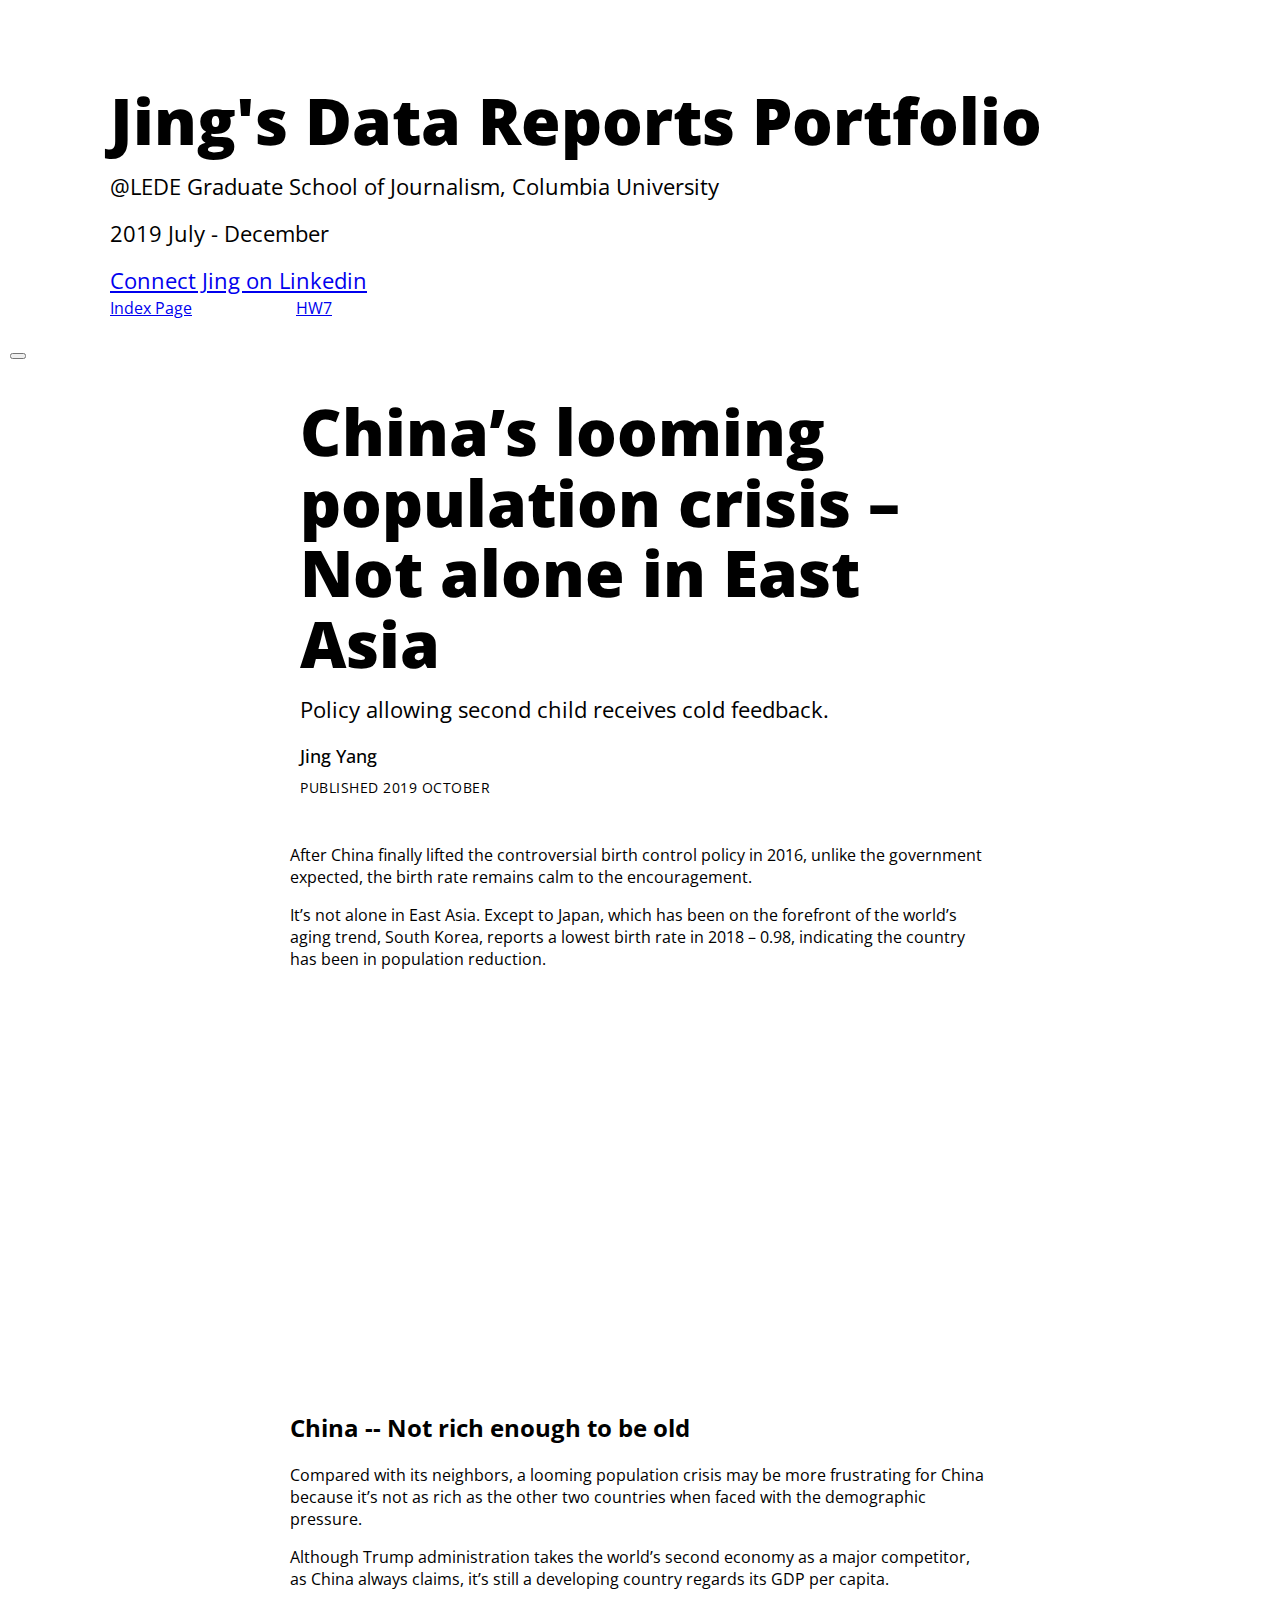
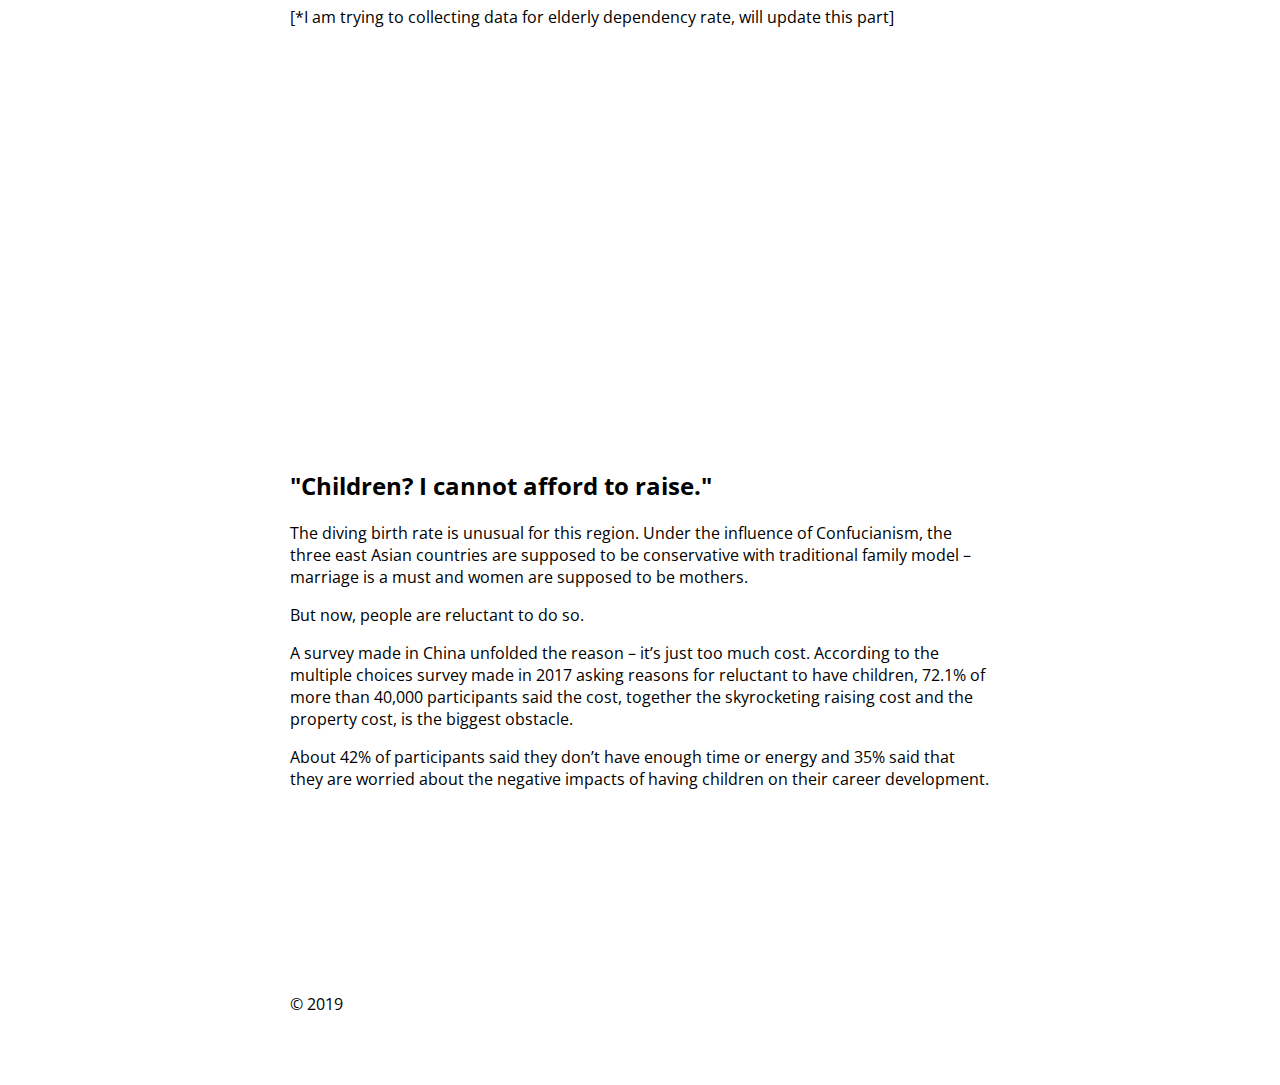
<file: index.html>
<!doctype html><html lang="en"><head><link rel="stylesheet" href="style.5bc2d63e.css"><title></title><meta charset="utf-8"><meta name="viewport" content="width=device-width, initial-scale=1"><meta http-equiv="X-UA-Compatible" content="IE=edge,chrome=1"><meta name="description" content=""><meta name="news_keywords" content=""><meta property="og:title" content=""><meta property="og:site_name" content=""><meta property="og:url" content=""><meta property="og:description" content=""><meta property="og:type" content="article"><meta property="og:locale" content="en_US"><meta property="og:image" content=""><meta property="og:image:type" content="image/jpeg"><meta property="og:image:width" content="1200"><meta property="og:image:height" content="600"><meta name="twitter:card" content="summary_large_image"><meta name="twitter:site" content=""><meta name="twitter:creator" content=""><meta name="twitter:title" content=""><meta name="twitter:description" content=""><meta name="twitter:image:src" content=""><link rel="canonical" href=""><link href="https://fonts.googleapis.com/css?family=Open+Sans:300,300i,400,400i,600,600i,700,700i,800,800i&display=swap" rel="stylesheet"><link href="https://fonts.googleapis.com/css?family=Lora:400,400i,700&display=swap" rel="stylesheet"><link rel="stylesheet" href="https://stackpath.bootstrapcdn.com/bootstrap/4.1.3/css/bootstrap.min.css" integrity="sha384-MCw98/SFnGE8fJT3GXwEOngsV7Zt27NXFoaoApmYm81iuXoPkFOJwJ8ERdknLPMO" crossorigin="anonymous"><link rel="stylesheet" href="style.5bc2d63e.css"><script src="https://code.jquery.com/jquery-3.3.1.slim.min.js" integrity="sha384-q8i/X+965DzO0rT7abK41JStQIAqVgRVzpbzo5smXKp4YfRvH+8abtTE1Pi6jizo" crossorigin="anonymous"></script><script src="https://cdnjs.cloudflare.com/ajax/libs/popper.js/1.14.7/umd/popper.min.js" integrity="sha384-UO2eT0CpHqdSJQ6hJty5KVphtPhzWj9WO1clHTMGa3JDZwrnQq4sF86dIHNDz0W1" crossorigin="anonymous"></script><script src="https://stackpath.bootstrapcdn.com/bootstrap/4.3.1/js/bootstrap.min.js" integrity="sha384-JjSmVgyd0p3pXB1rRibZUAYoIIy6OrQ6VrjIEaFf/nJGzIxFDsf4x0xIM+B07jRM" crossorigin="anonymous"></script></head><body> <nav class="navbar navbar-expand-lg navbar-light bg-light"> <div class="headernav"> <h1 class="headline">Jing's Data Reports Portfolio</h1> <h2 class="subhead">@LEDE Graduate School of Journalism, Columbia University</h2> <h2 class="subhead">2019 July - December</h2> <h2 class="subhead"><a href="https://www.linkedin.com/in/jing-yang-34263a62/">Connect Jing on Linkedin</a></h2> <a class="navbar-brand" href="index.html">Index Page</a> <a class="navbar-brand" href="homework-07.html">HW7</a> </div> <button class="navbar-toggler" type="button" data-toggle="collapse" data-target="#navbarNav" aria-controls="navbarNav" aria-expanded="false" aria-label="Toggle navigation"> <span class="navbar-toggler-icon"></span> </button> </nav>  <div class="header"> <p class="kicker"></p> <h1 class="headline">China’s looming population crisis – Not alone in East Asia</h1> <h2 class="subhead">Policy allowing second child receives cold feedback.</h2> <p class="byline"> Jing Yang </p> <p class="date">Published 2019 October</p> </div> <main id="content">  <div class="story-body">  <p>After China finally lifted the controversial birth control policy in 2016, unlike the government expected, the birth rate remains calm to the encouragement.</p> <p>It’s not alone in East Asia. Except to Japan, which has been on the forefront of the world’s aging trend, South Korea, reports a lowest birth rate in 2018 – 0.98, indicating the country has been in population reduction. </p>
</div>  <div class="story-body"> <p></p> <p></p>   <p></p> </div>
 <div class="story-body"><iframe title="Birth Rate (Per 1,000 people)" aria-label="Line Chart" id="datawrapper-chart-RugM2" src="//datawrapper.dwcdn.net/RugM2/3/" scrolling="no" frameborder="0" style="width:0;min-width:100%!important;border:none;" height="400"></iframe></div>
<div class="story-body">
<h2>China -- Not rich enough to be old</h2>
<p>Compared with its neighbors, a looming population crisis may be more frustrating for China because it’s not as rich as the other two countries when faced with the demographic pressure. </p>
<p>Although Trump administration takes the world’s second economy as a major competitor, as China always claims, it’s still a developing country regards its GDP per capita. </p>
<p>[*I am trying to collecting data for elderly dependency rate, will update this part] </p>
</div> <div class="story-body"><iframe title="GDP per capita per year (in US$)" aria-label="Interactive line chart" id="datawrapper-chart-alHxB" src="//datawrapper.dwcdn.net/alHxB/2/" scrolling="no" frameborder="0" style="width:0;min-width:100%!important;border:none;" height="400"></iframe></div> <div class="story-body">
<h2>"Children? I cannot afford to raise."</h2></div>
<div class="story-body"><p>The diving birth rate is unusual for this region. Under the influence of Confucianism, the three east Asian countries are supposed to be conservative with traditional family model – marriage is a must and women are supposed to be mothers. </p>
<p>But now, people are reluctant to do so.</p>
</div>
 <div class="story-body">
<div class="story-body"><p>A survey made in China unfolded the reason – it’s just too much cost. According to the multiple choices survey made in 2017 asking reasons for reluctant to have children, 72.1% of more than 40,000 participants said the cost, together the skyrocketing raising cost and the property cost, is the biggest obstacle.</p></div>
<div class="story-body"><p>About 42% of participants said they don’t have enough time or energy and 35% said that they are worried about the negative impacts of having children on their career development.</p></div>
<div class="story-body"><iframe title="Top 3 reasons (% of participants )&amp;nbsp;" aria-label="Bar Chart" id="datawrapper-chart-XVPA7" src="//datawrapper.dwcdn.net/XVPA7/2/" scrolling="no" frameborder="0" style="width:0;min-width:100%!important;border:none;" height="146"></iframe><script>!function(){"use strict";window.addEventListener("message",function(a){if(void 0!==a.data["datawrapper-height"])for(var e in a.data["datawrapper-height"]){var t=document.getElementById("datawrapper-chart-"+e)||document.querySelector("iframe[src*='"+e+"']");t&&(t.style.height=a.data["datawrapper-height"][e]+"px")}})}(),function(){"use strict";window.addEventListener("message",function(a){if(void 0!==a.data["datawrapper-height"])for(var e in a.data["datawrapper-height"]){var t=document.getElementById("datawrapper-chart-"+e)||document.querySelector("iframe[src*='"+e+"']");t&&(t.style.height=a.data["datawrapper-height"][e]+"px")}})}(),function(){"use strict";window.addEventListener("message",function(a){if(void 0!==a.data["datawrapper-height"])for(var e in a.data["datawrapper-height"]){var t=document.getElementById("datawrapper-chart-"+e)||document.querySelector("iframe[src*='"+e+"']");t&&(t.style.height=a.data["datawrapper-height"][e]+"px")}})}();</script></div> <div class="story-body"><p></p></div>   <div class="footer"> &copy; <a href=""></a> 2019 </div> </div></main>  <script src="ai2html-resizer.648d3b51.js"></script> </body></html>
</file>
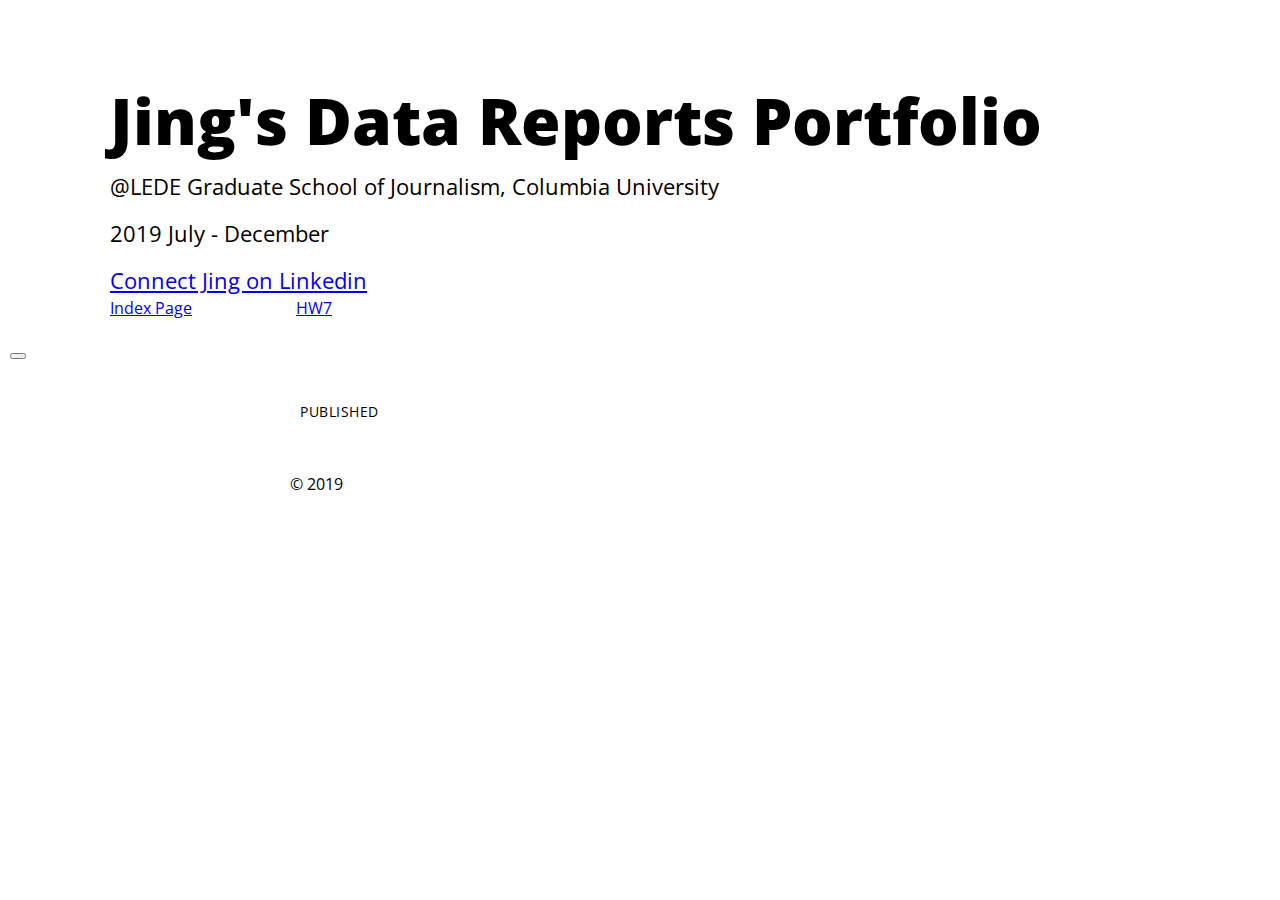
<file: homework-07.html>
<!doctype html><html lang="en"><head><link rel="stylesheet" href="style.5bc2d63e.css"><title></title><meta charset="utf-8"><meta name="viewport" content="width=device-width, initial-scale=1"><meta http-equiv="X-UA-Compatible" content="IE=edge,chrome=1"><meta name="description" content=""><meta name="news_keywords" content=""><meta property="og:title" content=""><meta property="og:site_name" content=""><meta property="og:url" content=""><meta property="og:description" content=""><meta property="og:type" content="article"><meta property="og:locale" content="en_US"><meta property="og:image" content=""><meta property="og:image:type" content="image/jpeg"><meta property="og:image:width" content="1200"><meta property="og:image:height" content="600"><meta name="twitter:card" content="summary_large_image"><meta name="twitter:site" content=""><meta name="twitter:creator" content=""><meta name="twitter:title" content=""><meta name="twitter:description" content=""><meta name="twitter:image:src" content=""><link rel="canonical" href=""><link href="https://fonts.googleapis.com/css?family=Open+Sans:300,300i,400,400i,600,600i,700,700i,800,800i&display=swap" rel="stylesheet"><link href="https://fonts.googleapis.com/css?family=Lora:400,400i,700&display=swap" rel="stylesheet"><script>
  
  </script><link rel="stylesheet" href="https://stackpath.bootstrapcdn.com/bootstrap/4.1.3/css/bootstrap.min.css" integrity="sha384-MCw98/SFnGE8fJT3GXwEOngsV7Zt27NXFoaoApmYm81iuXoPkFOJwJ8ERdknLPMO" crossorigin="anonymous"><link rel="stylesheet" href="style.5bc2d63e.css"><script src="https://code.jquery.com/jquery-3.3.1.slim.min.js" integrity="sha384-q8i/X+965DzO0rT7abK41JStQIAqVgRVzpbzo5smXKp4YfRvH+8abtTE1Pi6jizo" crossorigin="anonymous"></script><script src="https://cdnjs.cloudflare.com/ajax/libs/popper.js/1.14.7/umd/popper.min.js" integrity="sha384-UO2eT0CpHqdSJQ6hJty5KVphtPhzWj9WO1clHTMGa3JDZwrnQq4sF86dIHNDz0W1" crossorigin="anonymous"></script><script src="https://stackpath.bootstrapcdn.com/bootstrap/4.3.1/js/bootstrap.min.js" integrity="sha384-JjSmVgyd0p3pXB1rRibZUAYoIIy6OrQ6VrjIEaFf/nJGzIxFDsf4x0xIM+B07jRM" crossorigin="anonymous"></script></head><body> <nav class="navbar navbar-expand-lg navbar-light bg-light"> <div class="headernav"> <h1 class="headline">Jing's Data Reports Portfolio</h1> <h2 class="subhead">@LEDE Graduate School of Journalism, Columbia University</h2> <h2 class="subhead">2019 July - December</h2> <h2 class="subhead"><a href="https://www.linkedin.com/in/jing-yang-34263a62/">Connect Jing on Linkedin</a></h2> <a class="navbar-brand" href="index.html">Index Page</a> <a class="navbar-brand" href="homework-07.html">HW7</a> </div> <button class="navbar-toggler" type="button" data-toggle="collapse" data-target="#navbarNav" aria-controls="navbarNav" aria-expanded="false" aria-label="Toggle navigation"> <span class="navbar-toggler-icon"></span> </button> </nav>  <div class="header"> <p class="kicker"></p> <h1 class="headline"></h1> <h2 class="subhead"></h2> <p class="byline"> </p> <p class="date">Published </p> </div> <main id="content"> <div class="footer"> &copy; <a href=""></a> 2019 </div> </main>  <script src="ai2html-resizer.648d3b51.js"></script> </body></html>
</file>
<file: style.5bc2d63e.css>
body{margin:auto;padding:50px 10px;font-family:Open Sans,sans-serif}img{max-width:100%}.serif{font-family:Lora,serif}.sans-serif{font-family:Open Sans,sans-serif}.dark-theme{background-color:#151515;color:#fbfbfb}.light-theme{background-color:#fff;color:#000}.header{padding-top:20px;padding-bottom:20px;padding-left:20px}.headernav{padding:20px 100px;max-width:1800px}.navbar-brand{padding:20px 100px 20px 0;max-width:200px}.chart-section,.footer,.header,.story-body{margin:auto;max-width:700px}.footer{padding-top:20px;padding-bottom:20px}.chart-section.wide{width:100%;max-width:1200px}.chart-section.wide p.chart-subhead,.chart-section.wide p.chart-title{width:100%;max-width:700px;margin-left:auto;margin-right:auto}p.kicker{font-size:1rem;text-transform:uppercase}.text-center{text-align:center}h1.headline{font-size:4rem;line-height:1.1;margin-bottom:.25rem;margin-top:1rem;font-weight:800}h2.subhead{font-size:1.4rem;line-height:2rem;margin-bottom:0;margin-top:15px;font-weight:400}p.body-text{font-size:1.1rem;line-height:1.4;margin-top:0;margin-bottom:15px}h3.section-head{font-size:2rem;margin:40px 0 10px;font-weight:700;line-height:1.3}.byline{font-size:1.1rem;line-height:.75;margin-top:1.5rem;font-weight:500}.date{line-height:1;margin-top:10px;font-weight:400;text-transform:uppercase;letter-spacing:.5px}.date,p.note{font-size:.85rem}.chart-section{width:100%;max-width:1200px;padding:20px 0}.story-body .chart-section{padding-top:0}.chart-row{display:flex;justify-content:space-between;margin-top:20px}p.chart-title{font-size:1.3rem;font-weight:700;max-width:700px;margin:0 auto 5px}p.chart-subhead{max-width:700px;font-size:1rem;margin:0 auto 15px}p.chart-label{margin:0 0 5px;font-size:.85rem;text-transform:uppercase;font-weight:600}.chart-row .chart{width:100%;padding-right:15px;min-width:calc(25% - 15px)}p.chart-source{font-size:.85rem;margin:0}.photo-section{padding:30px 0;width:100%;margin:auto;display:flex;max-width:1200px}.photo{padding-right:15px}.photo,.photo img{width:100%}p.caption{font-size:.9rem;margin:0}@media (max-width:700px){.chart-row{display:block}.chart-row .chart{padding:0}.photo-section{display:block}.photo{padding:0}}
/*# sourceMappingURL=style.5bc2d63e.css.map */
</file>
